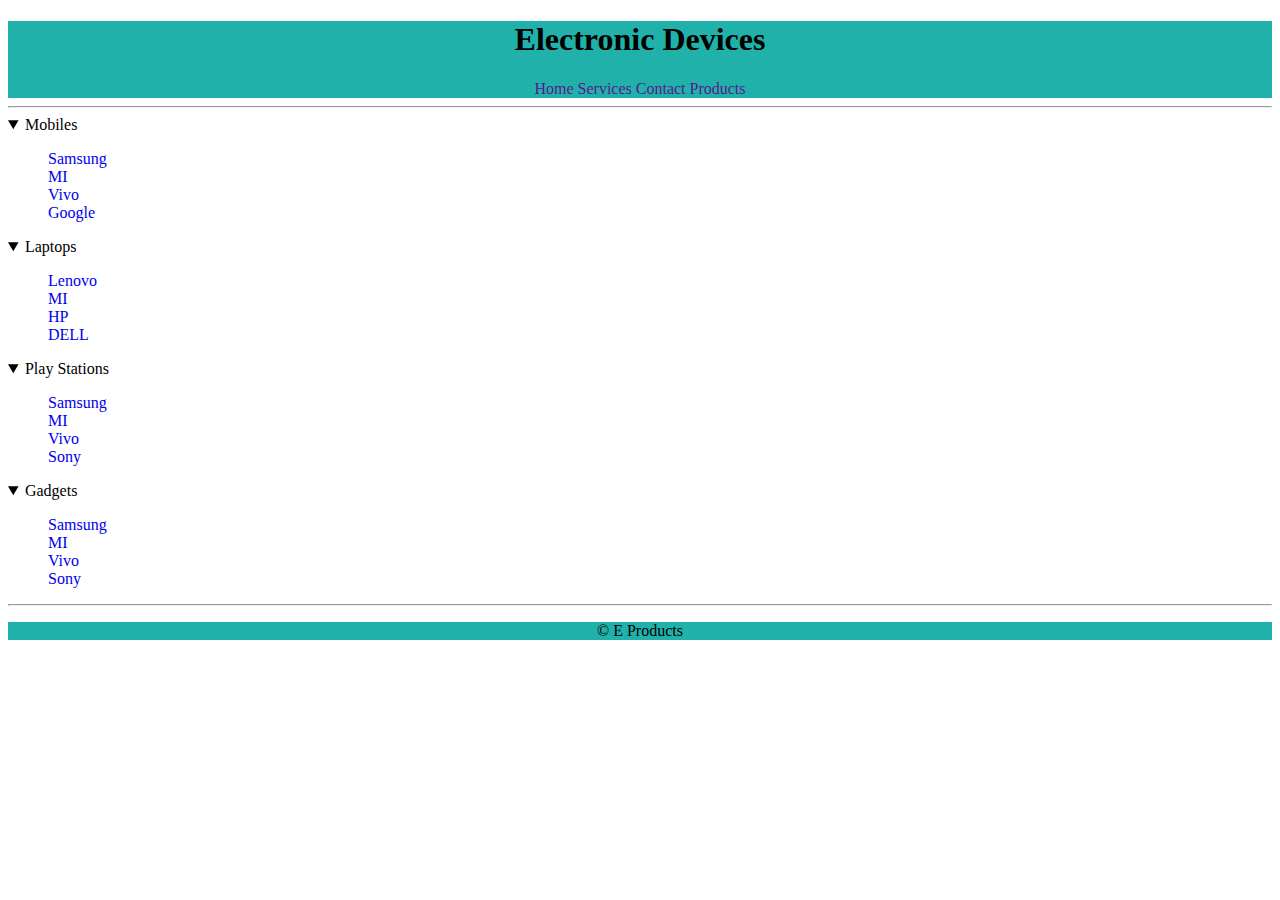
<file: index.html>
<!DOCTYPE html>
<html lang="en">

<head>
    <title>Document</title>
    <style>
        nav {  
            text-align: center;
        }

        a {
            text-decoration: none;
        }
        header{
            background-color: lightseagreen;
        }
        footer{
            background-color: lightseagreen;
        }
    </style>
</head>

<body>
    <header>
        <h1 style="text-align: center;">Electronic Devices
        </h1>
        <nav>
            <a href="">Home</a>
            <a href="">Services</a>
            <a href="">Contact</a>
            <a href="">Products</a>
        </nav>
    </header>

    <main>
        <hr>

        <!-- section 1 -->
        <section>
            <details open>
                <summary>Mobiles</summary>
                <ul type="none">
                    <li><a href="Samsung.html" target="_blank">Samsung</a></li>
                    <li><a href="MI.html" target="_blank">MI</a></li>
                    <li><a href="Vivo.html" target="_blank">Vivo</a></li>
                    <li><a href="Google.html" target="_blank">Google</a></li>
                </ul>
            </details>
        </section>

      <!-- section 2 -->
      <section>
        <details open>
            <summary>Laptops</summary>
            <ul type="none">
                <li><a href="Laptop1.html" target="_blank">Lenovo</a></li>
                <li><a href="Laptop2.html" target="_blank">MI</a></li>
                <li><a href="Laptop3.html" target="_blank">HP</a></li>
                <li><a href="Laptop4.html" target="_blank">DELL</a></li>
            </ul>
        </details>
      </section>

      <!-- section 3 -->
       <details open>
            <summary>Play Stations</summary>
            <ul type="none">
                <li><a href="Play1.html" target="_blank">Samsung</a></li>
                <li><a href="Play2.html" target="_blank">MI</a></li>
                <li><a href="Play3.html" target="_blank">Vivo</a></li>
                <li><a href="Play4.html" target="_blank">Sony</a></li>
            </ul>
        </details>

       <!-- section 3 -->
       <section>
        <details open>
            <summary>Gadgets</summary>
            <ul type="none">
                <li><a href="Gad1.html" target="_blank">Samsung</a></li>
                <li><a href="Gad2.html" target="_blank">MI</a></li>
                <li><a href="Gad3.html" target="_blank">Vivo</a></li>
                <li><a href="Gad4.html" target="_blank">Sony</a></li>
            </ul>
        </details>

       </section>
        <hr>
    </main>

    <footer>
        <p style="text-align: center;">&copy E Products</p>
    </footer>
</body>

</html>

<!-- The <nav> element is intended only for major blocks of navigation links. -->
</file>
